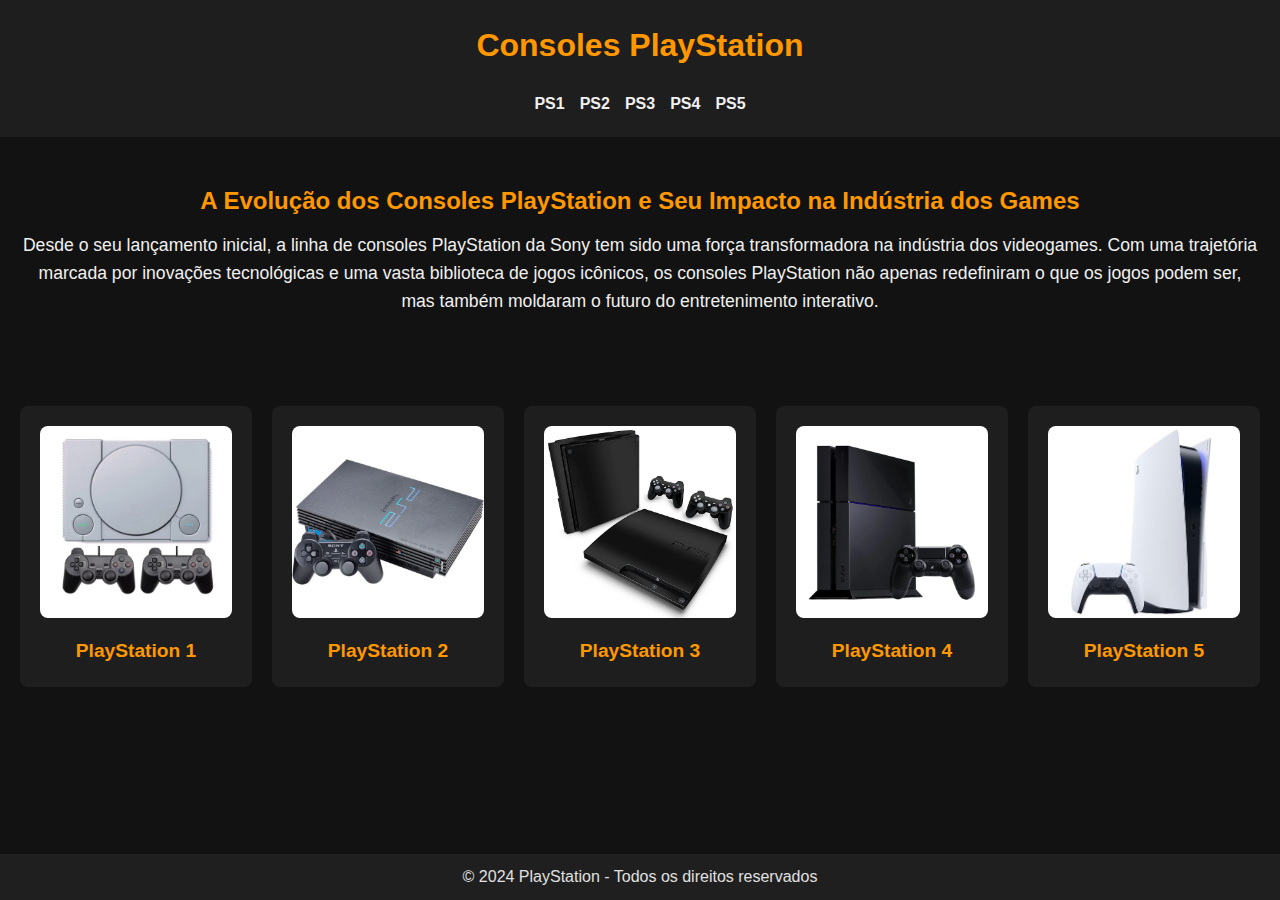
<file: -Trabalho-CSS---William-Wieser/index.html>
<!DOCTYPE html>
<html lang="pt-BR">
<head>
    <meta charset="UTF-8">
    <meta name="viewport" content="width=device-width, initial-scale=1.0">
    <title>Consoles PlayStation</title>
    <link rel="stylesheet" href="style.css">
</head>
<body>
    <header>
        <h1>Consoles PlayStation</h1>
        <nav>
            <ul>
                <li><a href="ps1.html">PS1</a></li>
                <li><a href="ps2.html">PS2</a></li>
                <li><a href="ps3.html">PS3</a></li>
                <li><a href="ps4.html">PS4</a></li>
                <li><a href="ps5.html">PS5</a></li>
            </ul>
        </nav>
    </header>

    <main>
        <section class="intro">
            <br>
            <h2>A Evolução dos Consoles PlayStation e Seu Impacto na Indústria dos Games</h2>
            <p>Desde o seu lançamento inicial, a linha de consoles PlayStation da Sony tem sido uma força transformadora na indústria dos videogames. Com uma trajetória marcada por inovações tecnológicas e uma vasta biblioteca de jogos icônicos, os consoles PlayStation não apenas redefiniram o que os jogos podem ser, mas também moldaram o futuro do entretenimento interativo.</p>
        </section>
<br>
<br>
        <section class="console-list">
            <div class="console-item">
                <a href="ps1.html">
                    <img src="Imagens/ps1.png" alt="PlayStation 1">
                    <h3>PlayStation 1</h3>
                </a>
            </div>
            <div class="console-item">
                <a href="ps2.html">
                    <img src="Imagens/ps2.png" alt="PlayStation 2">
                    <h3>PlayStation 2</h3>
                </a>
            </div>
            <div class="console-item">
                <a href="ps3.html">
                    <img src="Imagens/ps3.png" alt="PlayStation 3">
                    <h3>PlayStation 3</h3>
                </a>
            </div>
            <div class="console-item">
                <a href="ps4.html">
                    <img src="Imagens/ps4.png" alt="PlayStation 4">
                    <h3>PlayStation 4</h3>
                </a>
            </div>
            <div class="console-item">
                <a href="ps5.html">
                    <img src="Imagens/ps5.png" alt="PlayStation 5">
                    <h3>PlayStation 5</h3>
                </a>
            </div>
        </section>
    </main>
<br>
<br>
    <footer>
        <p>&copy; 2024 PlayStation - Todos os direitos reservados</p>
    </footer>
</body>
</html>
</file>
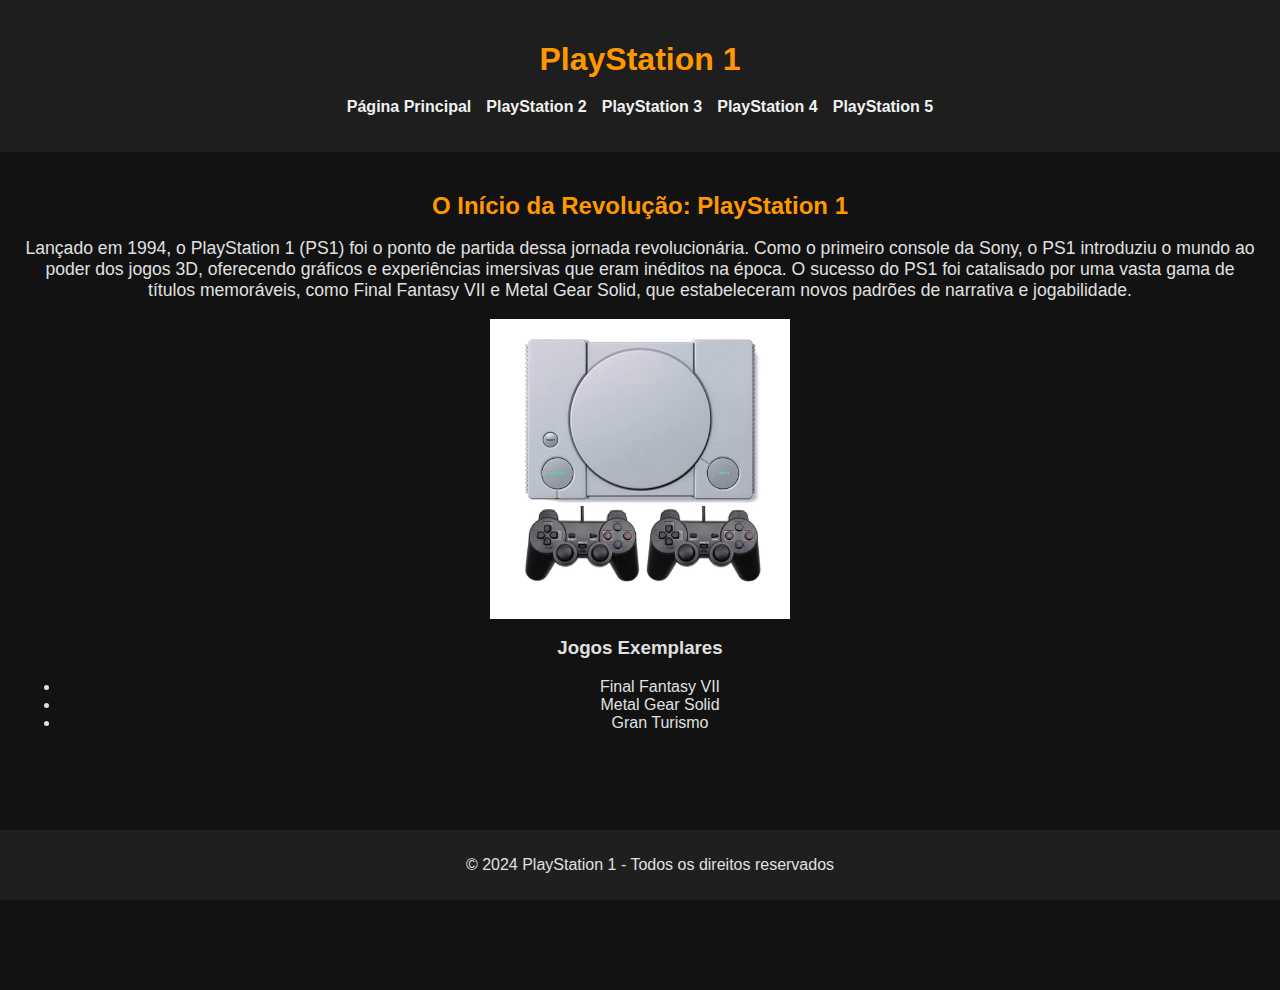
<file: -Trabalho-CSS---William-Wieser/ps1.html>
<!DOCTYPE html>
<html lang="pt-BR">
<head>
    <meta charset="UTF-8">
    <meta name="viewport" content="width=device-width, initial-scale=1.0">
    <title>PlayStation 1</title>
    <link rel="stylesheet" href="styleplaystation.css">
</head>
<body>
    <header>
        <h1 class="center">PlayStation 1</h1>
        <nav>
            <ul>
                <li><a href="index.html">Página Principal</a></li>
                <li><a href="ps2.html">PlayStation 2</a></li>
                <li><a href="ps3.html">PlayStation 3</a></li>
                <li><a href="ps4.html">PlayStation 4</a></li>
                <li><a href="ps5.html">PlayStation 5</a></li>
            </ul>
        </nav>
    </header>

    <main>
        <section class="intro">
            <h2 align="center">O Início da Revolução: PlayStation 1</h2>
            <p>Lançado em 1994, o PlayStation 1 (PS1) foi o ponto de partida dessa jornada revolucionária. Como o primeiro console da Sony, o PS1 introduziu o mundo ao poder dos jogos 3D, oferecendo gráficos e experiências imersivas que eram inéditos na época. O sucesso do PS1 foi catalisado por uma vasta gama de títulos memoráveis, como Final Fantasy VII e Metal Gear Solid, que estabeleceram novos padrões de narrativa e jogabilidade.</p>
            <div class="console-info">
                <img src="Imagens/ps1.png" alt="PlayStation 1">
                <div class="details">
            
                    <h3>Jogos Exemplares</h3>
                    <ul>
                        <li>Final Fantasy VII</li>
                        <li>Metal Gear Solid</li>
                        <li>Gran Turismo</li>
                    </ul>
                </div>
            </div>
        </section>
    </main>
    <br>
    <br>
    <br>
    <br>
    <br>
    <br>
    <br>
    <br>
    <br>
    <br>
    <br>
    <footer>
        <p>&copy; 2024 PlayStation 1 - Todos os direitos reservados</p>
    </footer>
</body>
</html>
</file>
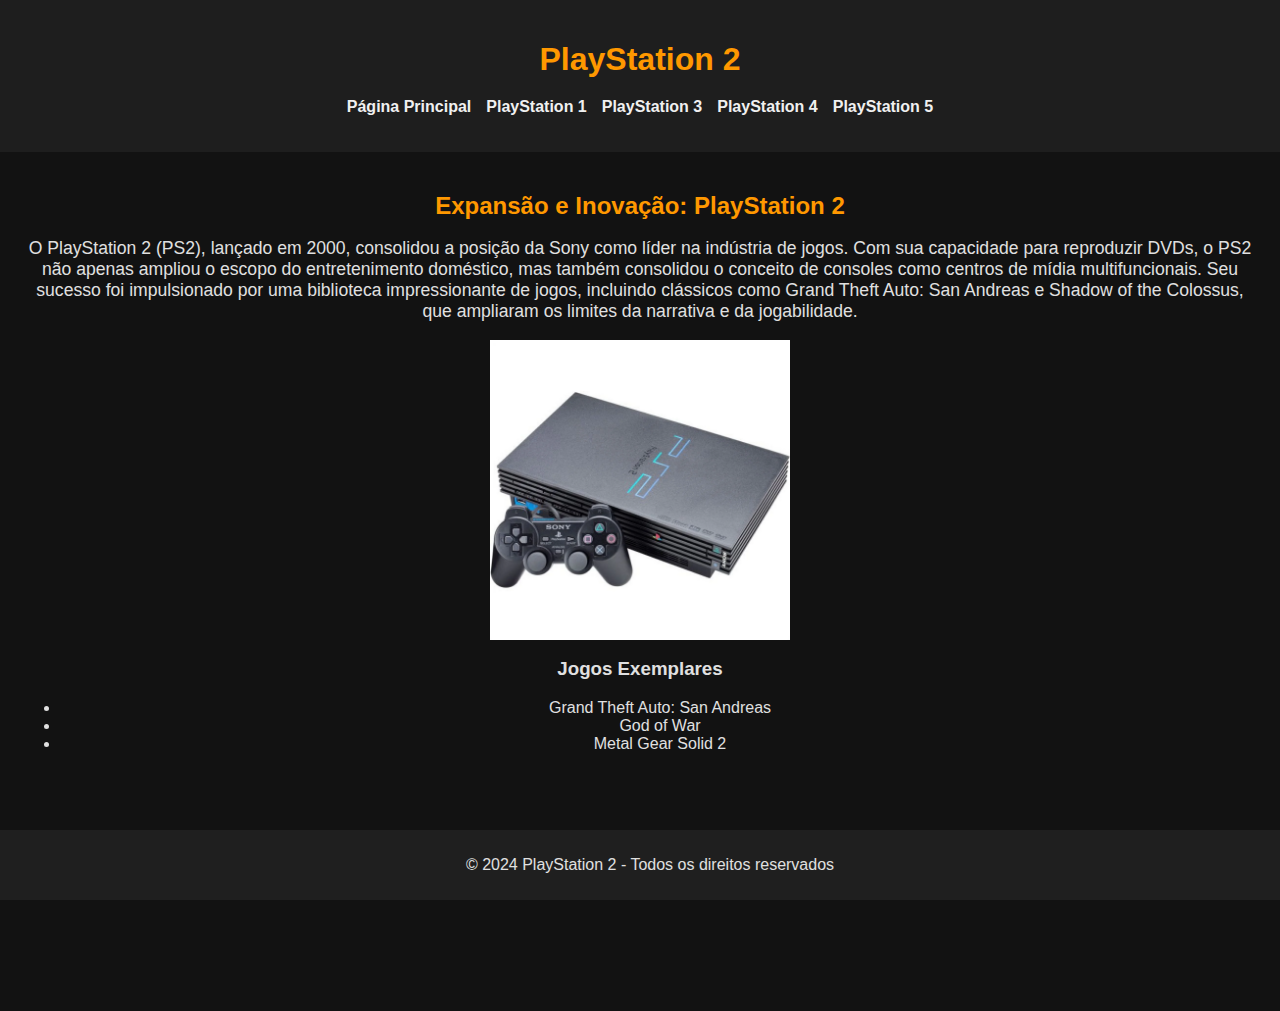
<file: -Trabalho-CSS---William-Wieser/ps2.html>
<!DOCTYPE html>
<html lang="pt-BR">
<head>
    <meta charset="UTF-8">
    <meta name="viewport" content="width=device-width, initial-scale=1.0">
    <title>PlayStation 2</title>
    <link rel="stylesheet" href="styleplaystation.css">
</head>
<body>
    <header>
        <h1 class="center">PlayStation 2</h1>
        <nav>
            <ul>
                <li><a href="index.html">Página Principal</a></li>
                <li><a href="ps1.html">PlayStation 1</a></li>
                <li><a href="ps3.html">PlayStation 3</a></li>
                <li><a href="ps4.html">PlayStation 4</a></li>
                <li><a href="ps5.html">PlayStation 5</a></li>
            </ul>
        </nav>
    </header>

    <main>
        <section class="intro">
            <h2 align="center">Expansão e Inovação: PlayStation 2</h2>
            <p>O PlayStation 2 (PS2), lançado em 2000, consolidou a posição da Sony como líder na indústria de jogos. Com sua capacidade para reproduzir DVDs, o PS2 não apenas ampliou o escopo do entretenimento doméstico, mas também consolidou o conceito de consoles como centros de mídia multifuncionais. Seu sucesso foi impulsionado por uma biblioteca impressionante de jogos, incluindo clássicos como Grand Theft Auto: San Andreas e Shadow of the Colossus, que ampliaram os limites da narrativa e da jogabilidade.</p>
            <div class="console-info">
                <img src="Imagens/ps2.png" alt="PlayStation 2">
                <div class="details">
                    <h3>Jogos Exemplares</h3>
                    <ul>
                        <li>Grand Theft Auto: San Andreas</li>
                        <li>God of War</li>
                        <li>Metal Gear Solid 2</li>
                    </ul>
                </div>
            </div>
        </section>
    </main>
    <br>
    <br>
    <br>
    <br>
    <br>
    <br>
    <br>
    <br>
    <br>
    <br>
    <br>
    <footer>
        <p>&copy; 2024 PlayStation 2 - Todos os direitos reservados</p>
    </footer>
</body>
</html>
</file>
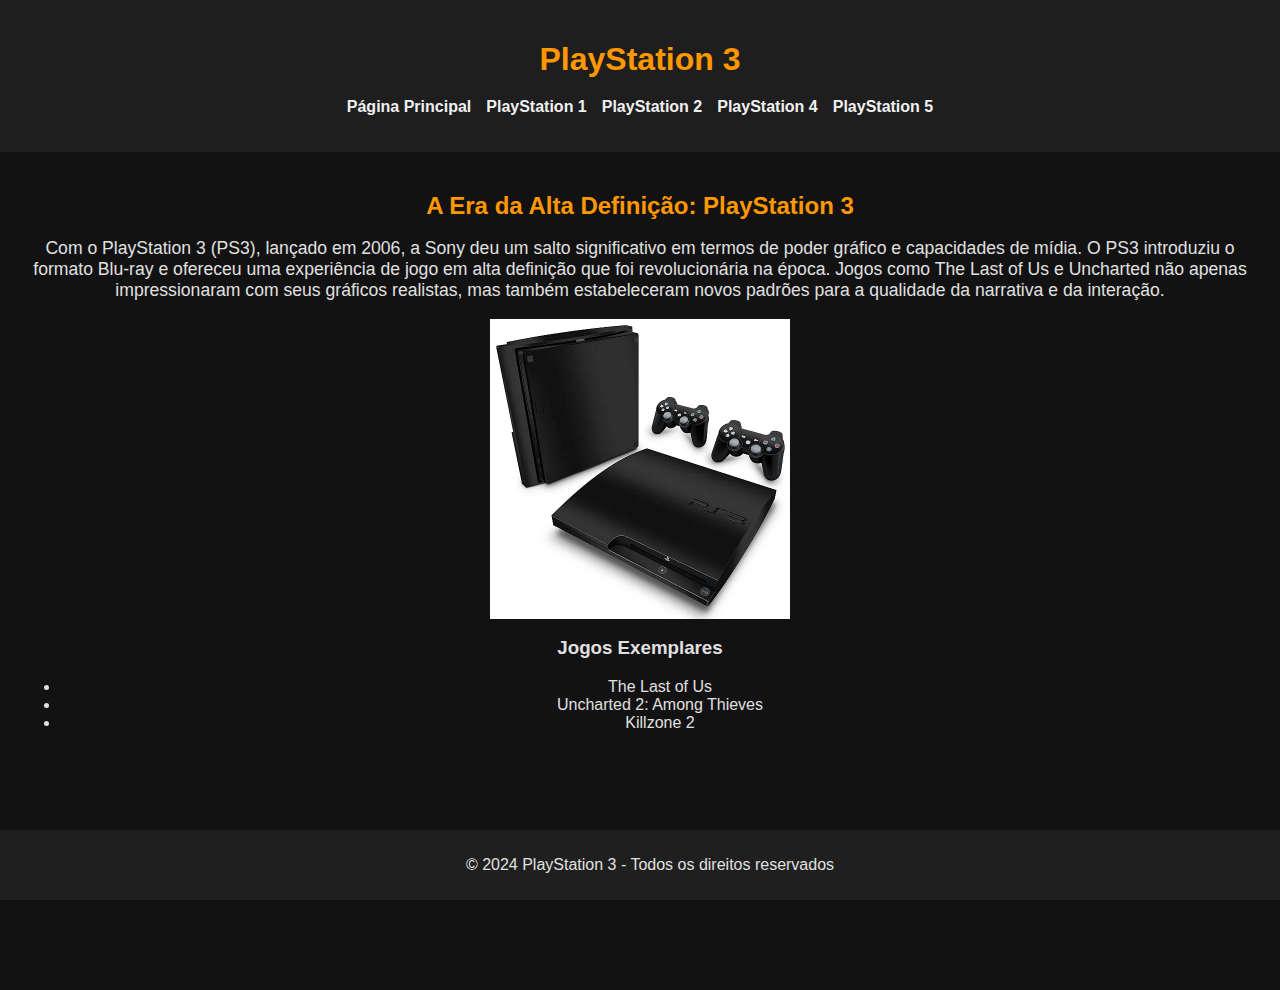
<file: -Trabalho-CSS---William-Wieser/ps3.html>
<!DOCTYPE html>
<html lang="pt-BR">
<head>
    <meta charset="UTF-8">
    <meta name="viewport" content="width=device-width, initial-scale=1.0">
    <title>PlayStation 3</title>
    <link rel="stylesheet" href="styleplaystation.css">
</head>
<body>
    <header>
        <h1 class="center">PlayStation 3</h1>
        <nav>
            <ul>
                <li><a href="index.html">Página Principal</a></li>
                <li><a href="ps1.html">PlayStation 1</a></li>
                <li><a href="ps2.html">PlayStation 2</a></li>
                <li><a href="ps4.html">PlayStation 4</a></li>
                <li><a href="ps5.html">PlayStation 5</a></li>
            </ul>
        </nav>
    </header>

    <main>
        <section class="intro">
            <h2 align="center">A Era da Alta Definição: PlayStation 3</h2>
            <p>Com o PlayStation 3 (PS3), lançado em 2006, a Sony deu um salto significativo em termos de poder gráfico e capacidades de mídia. O PS3 introduziu o formato Blu-ray e ofereceu uma experiência de jogo em alta definição que foi revolucionária na época. Jogos como The Last of Us e Uncharted não apenas impressionaram com seus gráficos realistas, mas também estabeleceram novos padrões para a qualidade da narrativa e da interação.</p>
            <div class="console-info">
                <img src="Imagens/ps3.png" alt="PlayStation 3">
                <div class="details">
                    <h3>Jogos Exemplares</h3>
                    <ul>
                        <li>The Last of Us</li>
                        <li>Uncharted 2: Among Thieves</li>
                        <li>Killzone 2</li>
                    </ul>
                </div>
            </div>
        </section>
    </main>
    <br>
    <br>
    <br>
    <br>
    <br>
    <br>
    <br>
    <br>
    <br>
    <br>
    <br>
    <footer>
        <p>&copy; 2024 PlayStation 3 - Todos os direitos reservados</p>
    </footer>
</body>
</html>
</file>
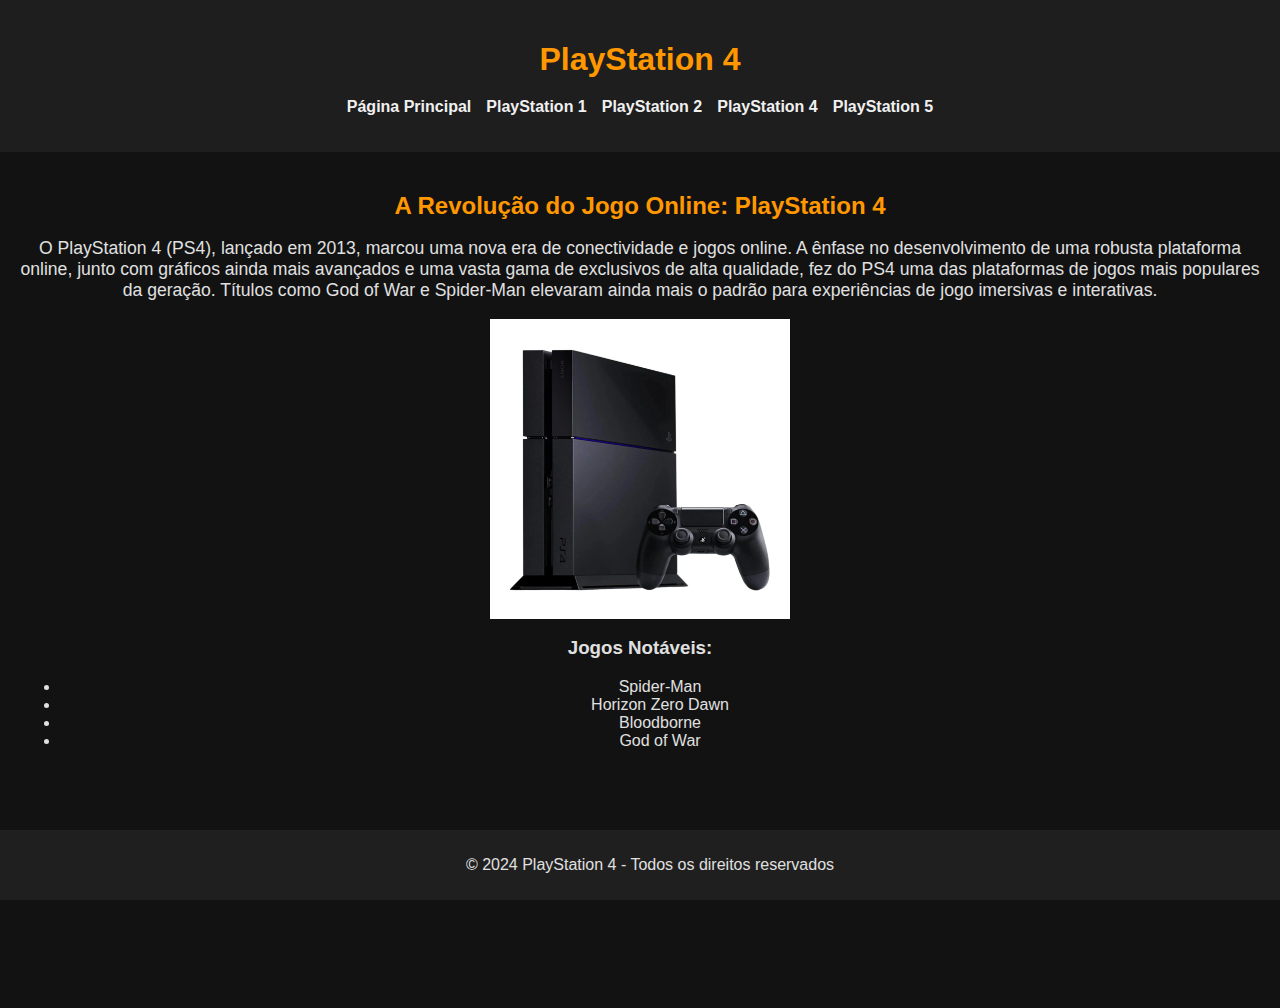
<file: -Trabalho-CSS---William-Wieser/ps4.html>
<!DOCTYPE html>
<html lang="pt-BR">
<head>
    <meta charset="UTF-8">
    <meta name="viewport" content="width=device-width, initial-scale=1.0">
    <title>PlayStation 3</title>
    <link rel="stylesheet" href="styleplaystation.css">
</head>
<body>
    <header>
        <h1 class="center">PlayStation 4</h1>
        <nav>
            <ul>
                <li><a href="index.html">Página Principal</a></li>
                <li><a href="ps1.html">PlayStation 1</a></li>
                <li><a href="ps2.html">PlayStation 2</a></li>
                <li><a href="ps4.html">PlayStation 4</a></li>
                <li><a href="ps5.html">PlayStation 5</a></li>
            </ul>
        </nav>
    </header>

    <main>
        <section class="intro">
            <h2 align="center">A Revolução do Jogo Online: PlayStation 4</h2>
            <p>O PlayStation 4 (PS4), lançado em 2013, marcou uma nova era de conectividade e jogos online. A ênfase no desenvolvimento de uma robusta plataforma online, junto com gráficos ainda mais avançados e uma vasta gama de exclusivos de alta qualidade, fez do PS4 uma das plataformas de jogos mais populares da geração. Títulos como God of War e Spider-Man elevaram ainda mais o padrão para experiências de jogo imersivas e interativas.</p>
            <div class="console-info">
                <img src="Imagens/ps4.png" alt="PlayStation 4">
                <div class="details">
                    <h3>Jogos Notáveis:</h3>
                    <ul class="game-list">
                        <li>Spider-Man</li>
                        <li>Horizon Zero Dawn</li>
                        <li>Bloodborne</li>
                        <li>God of War</li>
                    </ul>
                </div>
            </div>
        </section>
    </main>
    <br>
    <br>
    <br>
    <br>
    <br>
    <br>
    <br>
    <br>
    <br>
    <br>
    <br>
    <footer>
        <p>&copy; 2024 PlayStation 4 - Todos os direitos reservados</p>
    </footer>
</body>
</html>
</file>
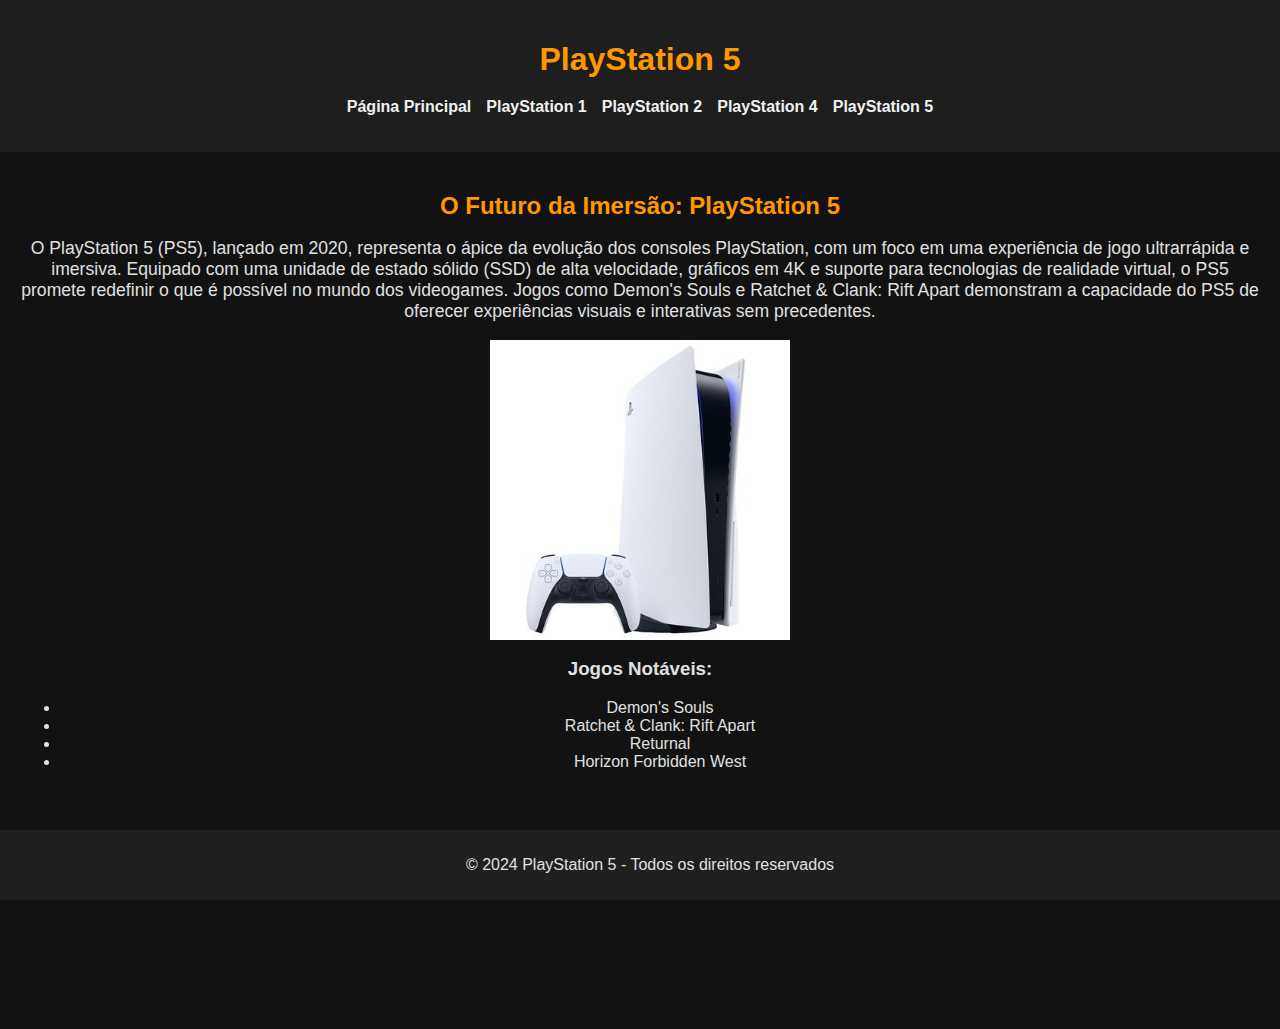
<file: -Trabalho-CSS---William-Wieser/ps5.html>
<!DOCTYPE html>
<html lang="pt-BR">
<head>
    <meta charset="UTF-8">
    <meta name="viewport" content="width=device-width, initial-scale=1.0">
    <title>PlayStation 3</title>
    <link rel="stylesheet" href="styleplaystation.css">
</head>
<body>
    <header>
        <h1 class="center">PlayStation 5</h1>
        <nav>
            <ul>
                <li><a href="index.html">Página Principal</a></li>
                <li><a href="ps1.html">PlayStation 1</a></li>
                <li><a href="ps2.html">PlayStation 2</a></li>
                <li><a href="ps4.html">PlayStation 4</a></li>
                <li><a href="ps5.html">PlayStation 5</a></li>
            </ul>
        </nav>
    </header>

    <main>
        <section class="intro">
            <h2 align="center">O Futuro da Imersão: PlayStation 5</h2>
            <p>O PlayStation 5 (PS5), lançado em 2020, representa o ápice da evolução dos consoles PlayStation, com um foco em uma experiência de jogo ultrarrápida e imersiva. Equipado com uma unidade de estado sólido (SSD) de alta velocidade, gráficos em 4K e suporte para tecnologias de realidade virtual, o PS5 promete redefinir o que é possível no mundo dos videogames. Jogos como Demon's Souls e Ratchet & Clank: Rift Apart demonstram a capacidade do PS5 de oferecer experiências visuais e interativas sem precedentes.</p>
            <div class="console-info">
                <img src="Imagens/ps5.png" alt="PlayStation 5">
                <div class="details">
                    <h3>Jogos Notáveis:</h3>
                    <ul class="game-list">
                        <li>Demon's Souls</li>
                        <li>Ratchet & Clank: Rift Apart</li>
                        <li>Returnal</li>
                        <li>Horizon Forbidden West</li>
                    </ul>
                </div>
            </div>
        </section>
    </main>
    <br>
    <br>
    <br>
    <br>
    <br>
    <br>
    <br>
    <br>
    <br>
    <br>
    <br>
    <footer>
        <p>&copy; 2024 PlayStation 5 - Todos os direitos reservados</p>
    </footer>
</body>
</html>
</file>
<file: -Trabalho-CSS---William-Wieser/style.css>
* {
    margin: 0;
    padding: 0;
    box-sizing: border-box;
}

body {
    font-family: Arial, sans-serif;
    color: #f0f0f0;
    background-color: #121212;
    line-height: 1.6;
}

header {
    background-color: #1e1e1e;
    padding: 20px;
    text-align: center;
}

header h1 {
    color: #ff9800;
    margin-bottom: 20px;
}

nav ul {
    list-style: none;
    padding: 0;
    display: flex;
    justify-content: center;
    gap: 15px;
}

nav ul li {
    margin: 0;
}

nav ul li a {
    color: #f0f0f0;
    text-decoration: none;
    font-weight: bold;
}

nav ul li a:hover {
    color: #ff9800;
}

main {
    padding: 20px;
}

.intro {
    text-align: center;
    margin-bottom: 40px;
}

.intro h2 {
    color: #ff9800;
    margin-bottom: 10px;
}

.intro p {
    font-size: 1.1rem;
}

.console-list {
    display: grid;
    grid-template-columns: repeat(auto-fit, minmax(200px, 1fr));
    gap: 20px;
}

.console-item {
    background-color: #1e1e1e;
    padding: 20px;
    border-radius: 8px;
    text-align: center;
}

.console-item a {
    color: #f0f0f0;
    text-decoration: none;
}

.console-item img {
    width: 100%;
    border-radius: 8px;
    margin-bottom: 10px;
}

.console-item h3 {
    color: #ff9800;
    font-size: 1.2rem;
}

footer {
    background-color: #1f1f1f; 
    text-align: center;
    padding: 10px;
    position: fixed;
    width: 100%;
    bottom: 0;
    color: #e0e0e0; 
}
</file>
<file: -Trabalho-CSS---William-Wieser/styleplaystation.css>
img {
    max-width: 100%; 
    height: auto; 
    display: block; 
    margin: 0 auto; 
}

.console-info {
    text-align: center;
}


.console-info img {
    width: 300px; 
    height: auto; 
    max-width: none; 
    margin: 0 auto; 
}

body {
    font-family: Arial, sans-serif;
    margin: 0;
    padding: 0;
    background-color: #121212; 
    color: #e0e0e0; 
}

header {
    background-color: #1e1e1e;
    padding: 20px;
    text-align: center;
}

.intro {
    text-align: center;
    margin-bottom: 40px;
}

.intro h2 {
    color: #ff9800;
    margin-bottom: 10px;
}

.intro p {
    font-size: 1.1rem;
}
header h1 {
    color: #ff9800;
    margin-bottom: 20px;
}

nav ul {
    list-style: none;
    padding: 0;
    display: flex;
    justify-content: center;
    gap: 15px;
}

nav ul li {
    margin: 0;
}

nav ul li a {
    color: #f0f0f0;
    text-decoration: none;
    font-weight: bold;
}

nav ul li a:hover {
    color: #ff9800;
}

nav a {
    text-decoration: none;
    color: #e0e0e0; 
}

nav a:hover {
    color: #b0b0b0; 
}

main {
    padding: 20px;
}

footer {
    background-color: #1f1f1f; 
    text-align: center;
    padding: 10px;
    position: fixed;
    width: 100%;
    bottom: 0;
    color: #e0e0e0; 
}
</file>
